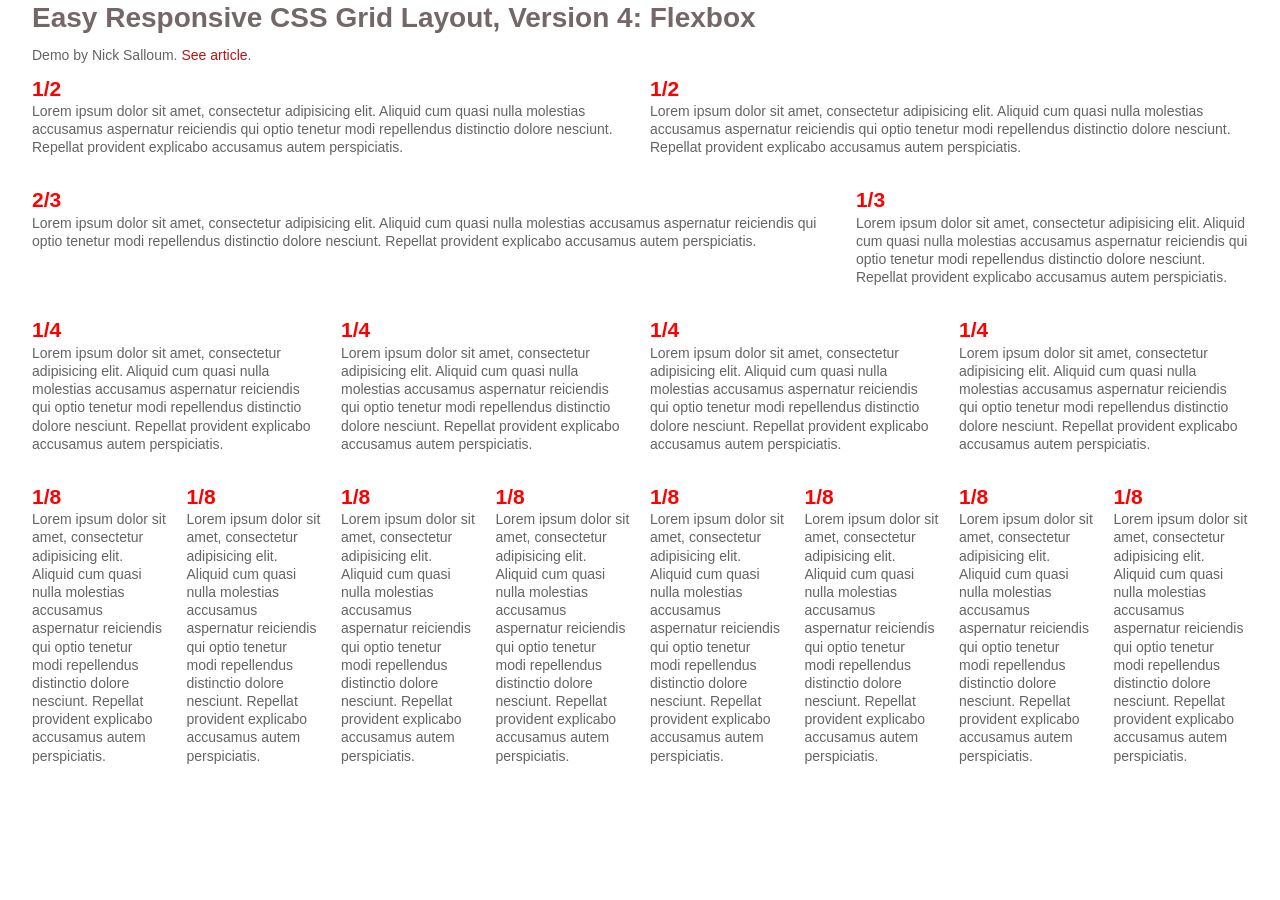
<file: index.html>
<html>
        <?php
    include 'header.php';
    include 'dbh.php';
?>
<head>
    <link rel="stylesheet" type="text/css" href="style.css">
    <title>
    RightPerson
    </title>
    
</head>
    

<body>
  <div class="wrapper">
    <h1>Easy Responsive CSS Grid Layout, Version 4: Flexbox</h1>
    <p>Demo by Nick Salloum. <a href="http://www.sitepoint.com/easy-responsive-css-grid-layouts">See article</a>.</p>
    <div class="row">
      <div class="col-1-2">
        <h2>1/2</h2>
        Lorem ipsum dolor sit amet, consectetur adipisicing elit. Aliquid cum quasi nulla molestias accusamus aspernatur reiciendis qui optio tenetur modi repellendus distinctio dolore nesciunt. Repellat provident explicabo accusamus autem perspiciatis.
      </div>
      <div class="col-1-2">
        <h2>1/2</h2>
        Lorem ipsum dolor sit amet, consectetur adipisicing elit. Aliquid cum quasi nulla molestias accusamus aspernatur reiciendis qui optio tenetur modi repellendus distinctio dolore nesciunt. Repellat provident explicabo accusamus autem perspiciatis.
      </div>
    </div><!-- /.row -->
    
    <div class="row">
      <div class="col-2-3">
        <h2>2/3</h2>
        Lorem ipsum dolor sit amet, consectetur adipisicing elit. Aliquid cum quasi nulla molestias accusamus aspernatur reiciendis qui optio tenetur modi repellendus distinctio dolore nesciunt. Repellat provident explicabo accusamus autem perspiciatis.
      </div>
      <div class="col-1-3">
        <h2>1/3</h2>
        Lorem ipsum dolor sit amet, consectetur adipisicing elit. Aliquid cum quasi nulla molestias accusamus aspernatur reiciendis qui optio tenetur modi repellendus distinctio dolore nesciunt. Repellat provident explicabo accusamus autem perspiciatis.
      </div>
    </div><!-- /.row -->
    
    <div class="row">
      <div class="col-1-4">
        <h2>1/4</h2>
        Lorem ipsum dolor sit amet, consectetur adipisicing elit. Aliquid cum quasi nulla molestias accusamus aspernatur reiciendis qui optio tenetur modi repellendus distinctio dolore nesciunt. Repellat provident explicabo accusamus autem perspiciatis.
      </div>
      <div class="col-1-4">
        <h2>1/4</h2>
        Lorem ipsum dolor sit amet, consectetur adipisicing elit. Aliquid cum quasi nulla molestias accusamus aspernatur reiciendis qui optio tenetur modi repellendus distinctio dolore nesciunt. Repellat provident explicabo accusamus autem perspiciatis.
      </div>
      <div class="col-1-4">
        <h2>1/4</h2>
        Lorem ipsum dolor sit amet, consectetur adipisicing elit. Aliquid cum quasi nulla molestias accusamus aspernatur reiciendis qui optio tenetur modi repellendus distinctio dolore nesciunt. Repellat provident explicabo accusamus autem perspiciatis.
      </div>
      <div class="col-1-4">
        <h2>1/4</h2>
        Lorem ipsum dolor sit amet, consectetur adipisicing elit. Aliquid cum quasi nulla molestias accusamus aspernatur reiciendis qui optio tenetur modi repellendus distinctio dolore nesciunt. Repellat provident explicabo accusamus autem perspiciatis.
      </div>
    </div><!-- /.row -->
    
    <div class="row">
      <div class="col-1-8">
        <h2>1/8</h2>
        Lorem ipsum dolor sit amet, consectetur adipisicing elit. Aliquid cum quasi nulla molestias accusamus aspernatur reiciendis qui optio tenetur modi repellendus distinctio dolore nesciunt. Repellat provident explicabo accusamus autem perspiciatis.
      </div>
      <div class="col-1-8">
        <h2>1/8</h2>
        Lorem ipsum dolor sit amet, consectetur adipisicing elit. Aliquid cum quasi nulla molestias accusamus aspernatur reiciendis qui optio tenetur modi repellendus distinctio dolore nesciunt. Repellat provident explicabo accusamus autem perspiciatis.
      </div>
      <div class="col-1-8">
        <h2>1/8</h2>
        Lorem ipsum dolor sit amet, consectetur adipisicing elit. Aliquid cum quasi nulla molestias accusamus aspernatur reiciendis qui optio tenetur modi repellendus distinctio dolore nesciunt. Repellat provident explicabo accusamus autem perspiciatis.
      </div>
      <div class="col-1-8">
        <h2>1/8</h2>
        Lorem ipsum dolor sit amet, consectetur adipisicing elit. Aliquid cum quasi nulla molestias accusamus aspernatur reiciendis qui optio tenetur modi repellendus distinctio dolore nesciunt. Repellat provident explicabo accusamus autem perspiciatis.
      </div>
      <div class="col-1-8">
        <h2>1/8</h2>
        Lorem ipsum dolor sit amet, consectetur adipisicing elit. Aliquid cum quasi nulla molestias accusamus aspernatur reiciendis qui optio tenetur modi repellendus distinctio dolore nesciunt. Repellat provident explicabo accusamus autem perspiciatis.
      </div>
      <div class="col-1-8">
        <h2>1/8</h2>
        Lorem ipsum dolor sit amet, consectetur adipisicing elit. Aliquid cum quasi nulla molestias accusamus aspernatur reiciendis qui optio tenetur modi repellendus distinctio dolore nesciunt. Repellat provident explicabo accusamus autem perspiciatis.
      </div>
      <div class="col-1-8">
        <h2>1/8</h2>
        Lorem ipsum dolor sit amet, consectetur adipisicing elit. Aliquid cum quasi nulla molestias accusamus aspernatur reiciendis qui optio tenetur modi repellendus distinctio dolore nesciunt. Repellat provident explicabo accusamus autem perspiciatis.
      </div>
      <div class="col-1-8">
        <h2>1/8</h2>
        Lorem ipsum dolor sit amet, consectetur adipisicing elit. Aliquid cum quasi nulla molestias accusamus aspernatur reiciendis qui optio tenetur modi repellendus distinctio dolore nesciunt. Repellat provident explicabo accusamus autem perspiciatis.
      </div>
    </div><!-- /.row -->
  </div><!-- /.wrapper -->
</body>

</html>
</file>
<file: style.css>
/* imports */
@import url(https://fonts.googleapis.com/css?family=Lobster);

  


 img{
    max-width: 250px;
    height: auto;
}

*{
    margin: 0px;
    padding:0px;
    text-decoration: none;
}

body {
  /* background-image: url("img/background.png");*/
  /*   background-repeat: no-repeat;*/
  /*   background-attachment: fixed;*/
  /*   background-size:cover; */
   /*  background-position:center center;*/
   background:white;
}

header{
    width: 100%;
    height:45px;
    background-color:#C3D7CE;
    position: fixed; /* Set the navbar to fixed position */
    top: 0; /* Position the navbar at the top of the page */
    width: 100%; /* Full width */

}

button {
    background-color: #4CAF50;
    color: white;
    padding: 14px 20px;
    margin: 8px 20;
    border: none;
    cursor: pointer;
    width: auto;
    border-radius: 30px;
}

.cancelbtn{
    background-color: #A00000;
    color: white;
    padding: 14px 20px;
    margin: 8px 20;
    border: none;
    cursor: pointer;
    width: auto;
    border-radius: 30px;
}

button:hover {
    opacity: 0.8;
}




nav ul {
    float:right;
    margin-top: 20px;
    margin-right: 60px;
    
}

nav ul li {
    list-style: none;
    float:left;
    font-weight: bold;
    margin-right: 20px;
    
}

nav ul li a{
    color: #fff;
    font-family: Arial;
    font-size:16px;
    
}


#user{
    float:right;
    height: auto;
    max-width: 100%;
    display: inline-block;
}

#company{
    float:left;
    max-width: 100%;
    display: inline-block;
}

nav ul form {
    float:left;
    }

nav ul form input {
    float:left;
    border:none;
    margin-right: 6px;
    }

nav ul form button {
    float:right;
    border:none;
    margin-right: 0px;
    margin-top: 0px;
    background-color: #fff;
    color:#222;
    font-size: 10px;
    cursor: pointer;
    }

.result{
    background-color:#efd9d2; 
    padding-top:10px;
    margin-left: 25%;
    margin-right: 25%;
    text-align: center;
    margin-top: 5px;
    width:100%;
     border-style: groove;
    border-color: #74031C;
    border-width: 2px;
    color:black;
    font-family: sans-serif;
    font-size: 20px;
    

 
    
}

#search p{
    font-weight:bold;
}

.social{
    align-content: center;

}

.home_text{
    text-align: center;
    color:black;
}

#search button{
    background: url(img/search_icon.png) no-repeat;
    text-align: center;
    font-weight: bold;
    border: 2px solid #C3D7CE;
    border-radius: 25px;
    width: 150px;
    background-color: #fff;
    color:#746767;
    font-size: 15px;
    cursor: pointer;
}

#search input{
    width: 70%;
    height:60px;
    padding: 10px 20px;
    margin: 2px 0px;
    display: block;
    border: 3px solid #C3D7CE;
    border-radius:25px;
    box-sizing: border-box;
}




#signup select {
    width: auto;
    cursor: pointer;
    padding: 12px 20px;
    margin: 8px 0;
    display:block;
     border: 1px solid #74031C;
    box-sizing: border-box;
    
}

a{
    color:BD1414;
}

#signup button {
     border: 2px solid #74031C;
    border-radius: 25px;
    width: auto;
    background-color: #fff;
    color:#222;
    font-size: 15px;
    cursor: pointer;
    }

#signup{
width:auto;
}






input[type=text], input[type=password],input[type=number] {
    width: auto;
    padding: 10px 20px;
    margin: 2px 0px;
    display:block;
    border: 1px solid #74031C;
    box-sizing: border-box;
}

#signup textarea {
        width: auto;
        height: auto;
        cursor: text;
        border: 1px solid #74031C;
}



/* resets */
*,
*:before,
*:after {
  box-sizing: border-box;
}
.clearfix:after {
  content: "";
  display: table;
  clear: both;
}

/* global */
body {
  
  color: rgb(100,100,100);
  font-family: sans-serif;
  font-size: 14px;
  line-height: 1.3;
}
.wrapper {
  
  margin: 0 auto;
  padding-bottom: 0px;
  max-width: 95%;
  margin-bottom: 0px;
  
}
h1 {
  font-family: "Arial", cursive;
  font-size: 2em;
  margin-bottom: 10px;
    color: #746767;
}
h2 {
    color:red;
  font-weight: 700;
}

label {
    font-weight: bold;
}

.card {
    border-style:groove;
    border-color:#C3D7CE;
    background-color: white;
    float:left;
    color:black;
    box-shadow: 0 4px 8px 0 rgba(0, 0, 0, 0.2);
    max-width: 300px;
    margin: auto;
    margin-left:13px;
    padding-bottom: 0px;
    text-align: center;
    font-family: arial;
  }
  .card h1{
      font-family: Arial;
      color:black;
  }
  .card_img{
      background-color: #C3D7CE;
      width:100%;
  }

.namecard{
    display: inline-block;
   
   
}

.card p{
    margin-left:2px;
    margin-right:2px;
    text-align: center;
    font-size:1.5em;
}

.card button {
    border: none;
    outline: 0;
    display: inline-block;
    padding: 8px;
    color: white;
    background-color: #C3D7CE;
    text-align: center;
    cursor: pointer;
    width: 100%;
    font-size: 18px;
    border-radius:0px;
    margin-left: 0px;
    margin-bottom:-18px;
  }
  
 .card  a {
    text-decoration: none;
    font-size: 25px;
     
    color:#C3D7CE;;
  }
  
  .card button:hover, a:hover {
    opacity: 0.7;
  }

  .user_details{
      font-family: Arial;
      font-size: 1rem;
      
      color:black;
  }



/* grid */
.row {
  display: flex;
  flex-flow: row wrap;
  margin: 0 -10px;
  margin-bottom: 10px;
}
.row:last-child {
  margin-bottom: 0;
}
[class*="col-"] {
  padding: 10px;
  width: 100%;
}

.forms{
    margin: auto;
    width: 30%;
    border: 0;
    padding: 10px;
}


@media all and ( min-width: 600px ) {
  
  /* set col widths */
  .col-2-3 {
    width: 66.66%;
  }
  .col-1-2 {
    width: 50%;
  }
  .col-1-3 {
    width: 33.33%;
  }
  .col-1-4 {
    width: 25%;
  }
  .col-1-8 {
    width: 12.5%;
  }
  
}
</file>
<file: old_files/style.css>
/* imports */
@import url(https://fonts.googleapis.com/css?family=Lobster);

.bg-faded {
    background-color: rgb(0, 183, 255);
}

.nav-link {
    color: rgb(255, 255, 255);
}

.navbar {
    position: relative;
    display: -webkit-box;
    display: -webkit-flex;
    display: -ms-flexbox;
    display: flex;
    -webkit-box-orient: vertical;
    -webkit-box-direction: normal;
    -webkit-flex-direction: column;
    -ms-flex-direction: column;
    flex-direction: column;
    padding: 0.0rem 1rem;
}



 img{
    max-width: 250px;
    height: auto;
}

*{
    margin: 0px;
    padding:0px;
    text-decoration: none;
}

body {
  /* background-image: url("img/background.png");*/
  /*   background-repeat: no-repeat;*/
  /*   background-attachment: fixed;*/
  /*   background-size:cover; */
   /*  background-position:center center;*/
   background:white;
}

header{
    width: 100%;
    height:45px;
    background-color:#C3D7CE;
    position: fixed; /* Set the navbar to fixed position */
    top: 0; /* Position the navbar at the top of the page */
    width: 100%; /* Full width */

}

button {
    background-color: #4CAF50;
    color: white;
    padding: 14px 20px;
    margin: 8px 20;
    border: none;
    cursor: pointer;
    width: auto;
    border-radius: 30px;
}

.cancelbtn{
    background-color: #A00000;
    color: white;
    padding: 14px 20px;
    margin: 8px 20;
    border: none;
    cursor: pointer;
    width: auto;
    border-radius: 30px;
}

button:hover {
    opacity: 0.8;
}




nav ul {
    float:right;
    margin-top: 20px;
    margin-right: 60px;
    
}

nav ul li {
    list-style: none;
    float:left;
    font-weight: bold;
    margin-right: 20px;
    
}

nav ul li a{
    color: #fff;
    font-family: Arial;
    font-size:16px;
    
}


#user{
    float:right;
    height: auto;
    max-width: 100%;
    display: inline-block;
}

#company{
    float:left;
    max-width: 100%;
    display: inline-block;
}

nav ul form {
    float:left;
    }

nav ul form input {
    float:left;
    border:none;
    margin-right: 6px;
    }

nav ul form button {
    float:right;
    border:none;
    margin-right: 0px;
    margin-top: 0px;
    background-color: #fff;
    color:#222;
    font-size: 10px;
    cursor: pointer;
    }

.result{
    background-color:#efd9d2; 
    padding-top:10px;
    margin-left: 25%;
    margin-right: 25%;
    text-align: center;
    margin-top: 5px;
    width:100%;
     border-style: groove;
    border-color: #74031C;
    border-width: 2px;
    color:black;
    font-family: sans-serif;
    font-size: 20px;
    

 
    
}

#search p{
    font-weight:bold;
}

.social{
    align-content: center;

}

.home_text{
    text-align: center;
    color:black;
}

#search button{
    background: url(img/search_icon.png) no-repeat;
    text-align: center;
    font-weight: bold;
    border: 2px solid #C3D7CE;
    border-radius: 25px;
    width: 150px;
    background-color: #fff;
    color:#746767;
    font-size: 15px;
    cursor: pointer;
}

#search input{
    width: 70%;
    height:60px;
    padding: 10px 20px;
    margin: 2px 0px;
    display: block;
    border: 3px solid #C3D7CE;
    border-radius:25px;
    box-sizing: border-box;
}




#signup select {
    width: auto;
    cursor: pointer;
    padding: 12px 20px;
    margin: 8px 0;
    display:block;
     border: 1px solid #74031C;
    box-sizing: border-box;
    
}

a{
    color:BD1414;
}

#signup button {
     border: 2px solid #74031C;
    border-radius: 25px;
    width: auto;
    background-color: #fff;
    color:#222;
    font-size: 15px;
    cursor: pointer;
    }

#signup{
width:auto;
}






input[type=text], input[type=password],input[type=number] {
    width: auto;
    padding: 10px 20px;
    margin: 2px 0px;
    display:block;
    border: 1px solid #74031C;
    box-sizing: border-box;
}

#signup textarea {
        width: auto;
        height: auto;
        cursor: text;
        border: 1px solid #74031C;
}



/* resets */
*,
*:before,
*:after {
  box-sizing: border-box;
}
.clearfix:after {
  content: "";
  display: table;
  clear: both;
}

/* global */
body {
  
  color: rgb(100,100,100);
  font-family: sans-serif;
  font-size: 14px;
  line-height: 1.3;
}
.wrapper {
  
  margin: 0 auto;
  padding-bottom: 0px;
  max-width: 95%;
  margin-bottom: 0px;
  
}
h1 {
  font-family: "Arial", cursive;
  font-size: 2em;
  margin-bottom: 10px;
    color: #746767;
}
h2 {
    color:red;
  font-weight: 700;
}

label {
    font-weight: bold;
}

.card {
    border-style:groove;
    border-color:#C3D7CE;
    background-color: white;
    float:left;
    color:black;
    box-shadow: 0 4px 8px 0 rgba(0, 0, 0, 0.2);
    max-width: 300px;
    margin: auto;
    margin-left:13px;
    padding-bottom: 0px;
    text-align: center;
    font-family: arial;
  }
  .card h1{
      font-family: Arial;
      color:black;
  }
  .card_img{
      background-color: #C3D7CE;
      width:100%;
  }

.namecard{
    display: inline-block;
   
   
}

.card p{
    margin-left:2px;
    margin-right:2px;
    text-align: center;
    font-size:1.5em;
}

.card button {
    border: none;
    outline: 0;
    display: inline-block;
    padding: 8px;
    color: white;
    background-color: #C3D7CE;
    text-align: center;
    cursor: pointer;
    width: 100%;
    font-size: 18px;
    border-radius:0px;
    margin-left: 0px;
    margin-bottom:-18px;
  }
  
 .card  a {
    text-decoration: none;
    font-size: 25px;
     
    color:#C3D7CE;;
  }
  
  .card button:hover, a:hover {
    opacity: 0.7;
  }

  .user_details{
      font-family: Arial;
      font-size: 1rem;
      
      color:black;
  }



/* grid */
.row {
  display: flex;
  flex-flow: row wrap;
  margin: 0 -10px;
  margin-bottom: 10px;
}
.row:last-child {
  margin-bottom: 0;
}
[class*="col-"] {
  padding: 10px;
  width: 100%;
}

.forms{
    margin: auto;
    width: 30%;
    border: 0;
    padding: 10px;
}


@media all and ( min-width: 600px ) {
  
  /* set col widths */
  .col-2-3 {
    width: 66.66%;
  }
  .col-1-2 {
    width: 50%;
  }
  .col-1-3 {
    width: 33.33%;
  }
  .col-1-4 {
    width: 25%;
  }
  .col-1-8 {
    width: 12.5%;
  }
  
}
</file>
